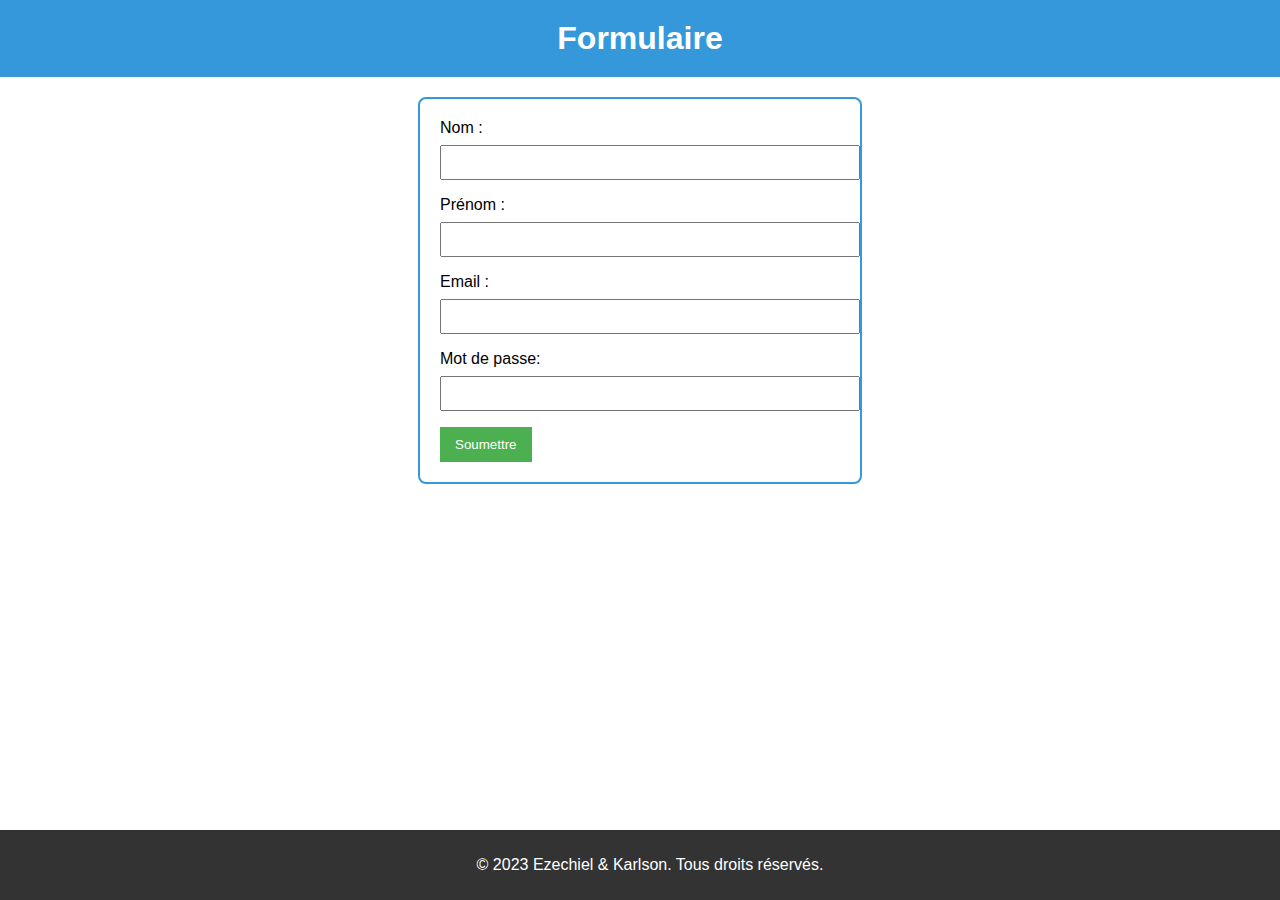
<file: Form.html>
<!DOCTYPE html>
<html lang="en">
<head>
    <meta charset="UTF-8">
    <meta name="viewport" content="width=device-width, initial-scale=1.0">
    <link rel="stylesheet" href="form.css">
    <title>Formulaire</title>
</head>
<body>
                 <h1>Formulaire</h1>
    <form>
        <label for="nom">Nom :</label>
        <input type="text" id="nom" name="nom" required>

        <label for="prenom">Prénom :</label>
        <input type="text" id="prenom" name="prenom" required>

        <label for="email">Email :</label>
        <input type="email" id="email" name="email" required>
        
        <label for="mot de passe">Mot de passe:</label>
            <input type="password" id="password" name="password" required>


        <button type="submit">Soumettre</button>
    </form>
   
   
    <footer>
        <p>&copy; 2023 Ezechiel & Karlson. Tous droits réservés.</p>
    </footer>


</body>
</html>
</file>
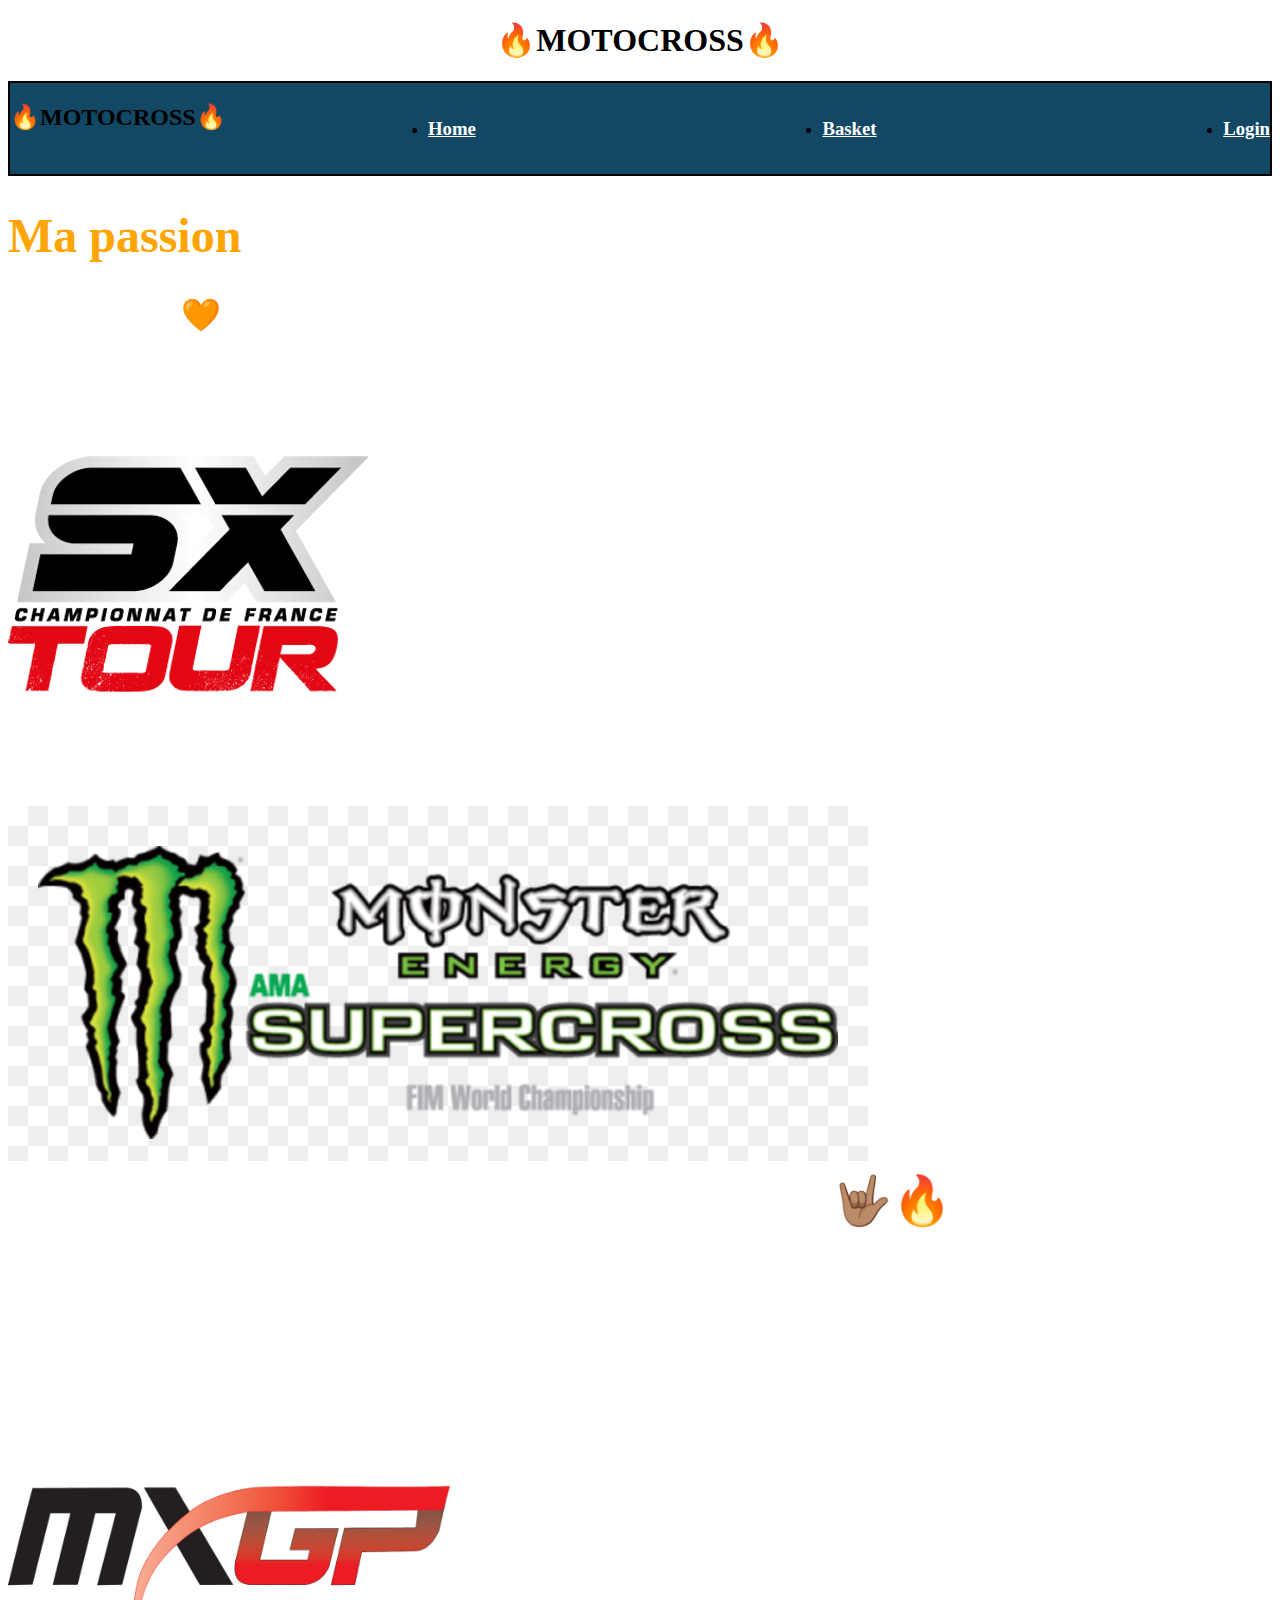
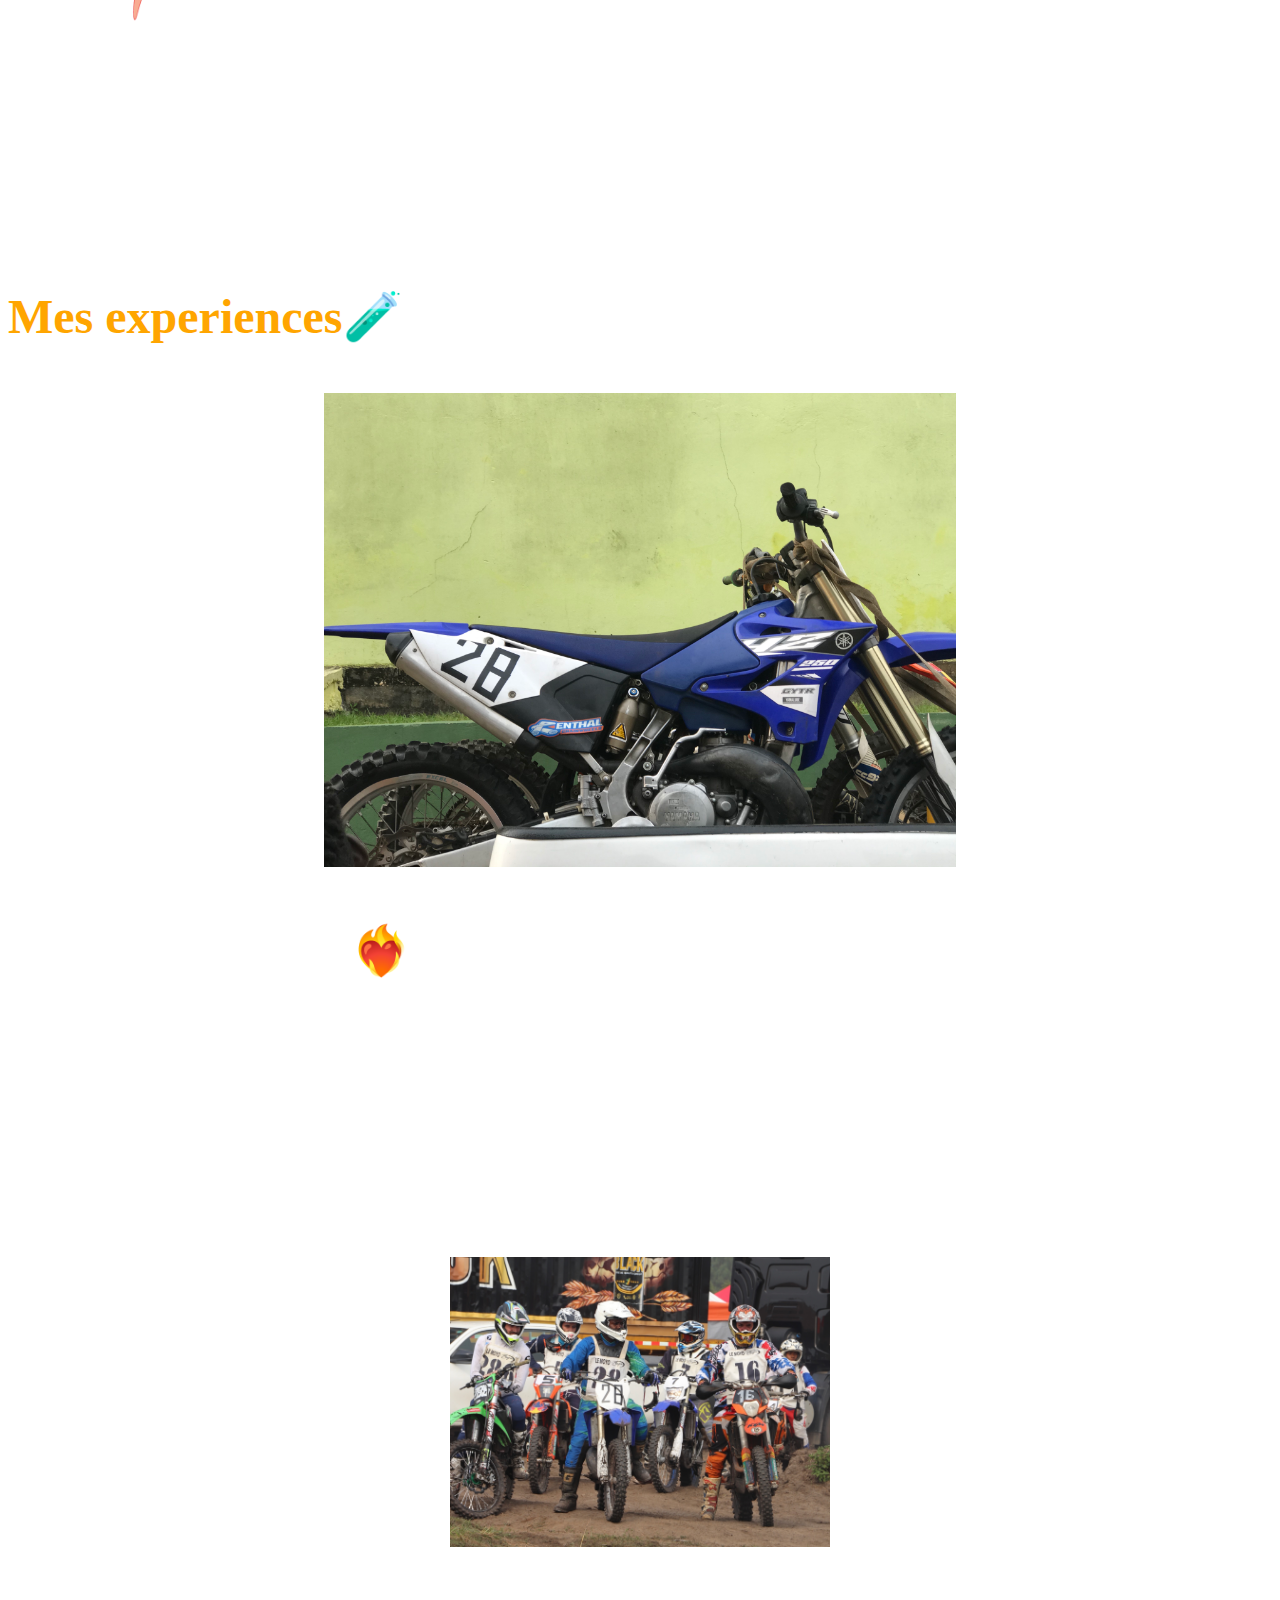
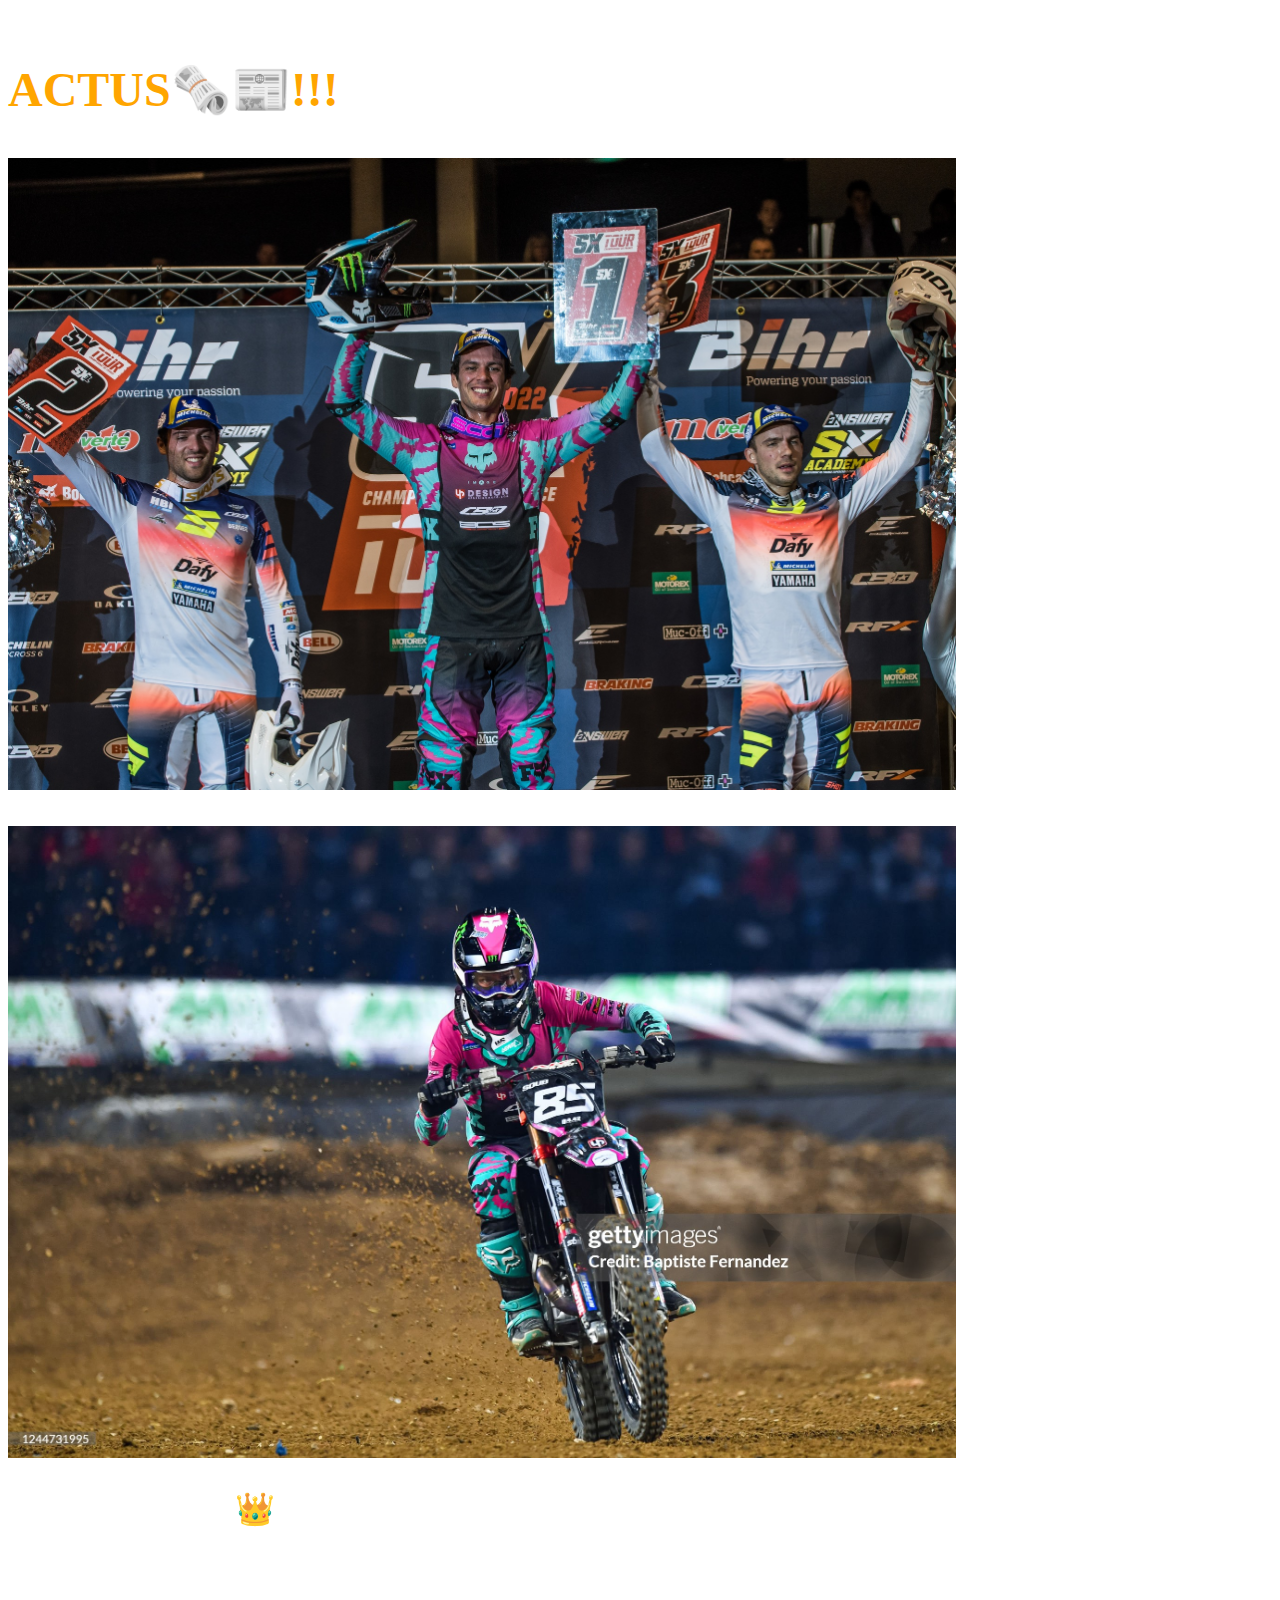
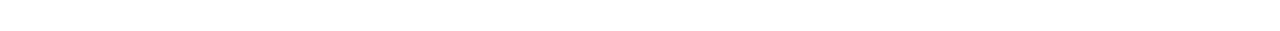
<file: moto.html>
<!DOCTYPE html>
<html lang="en">
<head>
    <meta charset="UTF-8">
    <meta name="viewport" content="width=device-width, initial-scale=1.0">
    <title>MOTORS</title>
</head>
<h1><strong><center>🔥MOTOCROSS🔥</center></strong></h1>

<link rel="stylesheet" type="text/css" href="./moto.css">


<body>
    <div class="navbar">
        <div class="theme"><h2>🔥MOTOCROSS🔥</h2></div>
        <div class="btn-navbar">
          <ul class="liste-navbar">
            <li>
              <a href="./index.html" style="color: white;" target="blank"><h3>Home</h3></a>
            </li>
            <li>
              <a href="./prjsite.html"style="color: white;" target="blank"><h3>Basket</h3></a>
            </li>
            
            <li>
              <a href="./Form.html"style="color: white;" target="blank"><h3>Login</h3></a>
            </li>
          </ul>
        </div>
    </div>
    <h1 class="modif-h">Ma passion</h1>

    <p class="modif-p">Le motocross🧡, c'est une sport extrême qui se pratique sur pistes "tout-terrain" avec des motos adaptées à ses pistes.<br>Il existe 3 grandes competitions qui reunissent tous les plus grands pilotes du monde:</p>
    
    <div class="container-img1">
        <p class="modif-f1"> <img src="./SXTour.png"/><br>LE SX TOUR:<a href="https://sxtour.fr"style="color: white;" target="blank">SX TOUR</a></p>
        <p class="modif-f2"><img src="./supercross.png"/><br>LE MONSTER ENERGY SUPERCROS!!🤟🏽🔥:<a href="https://www.supercrosslive.com"style="color: white;" target="blank">MONSTERR ENERGY SUPERCROSS</a></p>
        <p class="modif-f3"><img src="./mxgp.png"/><br>LE MXGP<a href="https://www.mxgp.com"style="color: white;" target="blank">MXGP</a></p>
    </div>

    <h1 class="modif-h2">Mes experiences🧪</h1>

    <div class="container-img2">
        <p class="modif-f4"><img src="./titan.jpg"/><br>Ma petite bête❤️‍🔥, un YAMAHA YZ 250cm3 modele 2016</p>
        <br>
        <br>
        <br>
        <br>
        <p class="modif-f5">J'ai eu l'occasion de participer à ma premiere Course nationale categorie Senior(20 ans à +)<br><img src="./moyo.jpg"><br>Ma premiere course où j'ai malheuresement terminé 8e/50</p>
    </div>  

<!--<div class="container" style="display:flex;">
    <div class="item item-1"></div>
    <div class="item item-2"></div>
    <div class="item item-3"></div>
</div>












    <div class="container-card">
        <div class="card t1">
            
                
            </div>
        </div>
        <div class="card t2">
            <div class="container-img2">
                
                
        </div>
        <div class="card t3">
            <div class="container-img3">
                
                
        </div>
    </div>-->






















    
        <h2 class="modif-h1">ACTUS🗞️📰!!!</h2>
        <div class="container-card">
            <div class="card t1">
                <div class="container-img">
                    <img src="./cross.jpeg"/>
                </div> 
            </div> 
            <br>
            <br>
            <div class ="card t2">
                <div class="container-img">
                    <img src="./cross1.jpeg"/>
                </div>
            </div>
    
        </div>
        <p class="modif-t1">Cédric Soubeyras👑 à réussi à se hisser sur le podium en sortant vainqueur de l'une des plus grandes competition de motocross, le fameux SX TOUR!!!!</p>

        <footer>
            <p class="modif-t2">&copy; 2023 Ezechiel & Karlson. Tous droits réservés.</p>
        </footer>
</body>

</html>
</file>
<file: form.css>
body {
    font-family: Arial, sans-serif;
    margin: 0;
    padding: 0;
}

h1 {
    text-align: center;
    padding: 20px;
    background-color: #3498db;
    color: #fff;
    margin: 0;
}

form {
    max-width: 400px;
    margin: 20px auto; /* Ajout de marges pour centrer le formulaire */
    padding: 20px;
    border: 2px solid #3498db; /* Ajout de la bordure autour du formulaire */
    border-radius: 8px; /* Coins arrondis */
}

label {
    display: block;
    margin-bottom: 8px;
}

input {
    width: 100%;
    padding: 8px;
    margin-bottom: 16px;
}

button {
    background-color: #4caf50;
    color: #fff;
    padding: 10px 15px;
    border: none;
    cursor: pointer;
}

footer {
    background-color: #333;
    color: #fff;
    text-align: center;
    padding: 10px;
    position: fixed;
    bottom: 0;
    width: 100%;
}
</file>
<file: moto.css>
body{
    background:url("https://sx-chaumont-semoutiers.com/wp-content/uploads/2022/02/0cdbeac54eca78fcee4fadead9dc9b44-1536x1025.jpg");
    background-size: 100%;
}
.navbar{
    background-color: rgb(19, 72, 101);
    height: 10%;
    border: solid 2px black;
    display: flex;
    justify-content: space-between;
    position: sticky;
    top: 0;
}

.btn-navbar{
    width: 70%;
}
.liste-navbar {
    display: flex;
    justify-content: space-between;
}

.taille{
    font-size: 200%;
    color: white;
}


.card{
    width: 30%;
}
.modif-p{
    color: white;
    font-size: 200%;
}
.modif-h{
    color: orange;
    font-size: 300%;
    
}
.container-img1>img{
    justify-content: space-evenly;
    width: 33%;
}
.container-img2>img{
    justify-content: space-evenly;
    width: 100%;
}

.modif-h1{
    color: orange;
    font-size: 300%;
}
.modif-h2{
    color: orange;
    font-size: 300%;
}
.modif-f1{
    font-size: 300%;
    color: white;
    
}
.modif-f2{
    font-size: 300%;
    color: white;
   
}

.modif-f3{
    font-size: 300%;
    color: white;
}
.modif-f3>img{
    width: 35%;
}
.modif-f4{
    font-size: 300%;
    color: white;
    text-align: center;
}
.modif-f4>img{
    width: 50%;
    display:flex;
    margin: auto;
    
}
.modif-f5{
    font-size: 300%;
    color: white;
    text-align: center;
}
.modif-f5>img{
    width:30%
}
.modif-t1{
    font-size: 200%;
    color: white;
}
.modif-t2{
    font-size: 100%;
    color: white;
}
.container-img>img{
    margin: auto;
    display:flex;
    width: 250%;
}
.img:hover{
   background-color: red;
}
</file>
